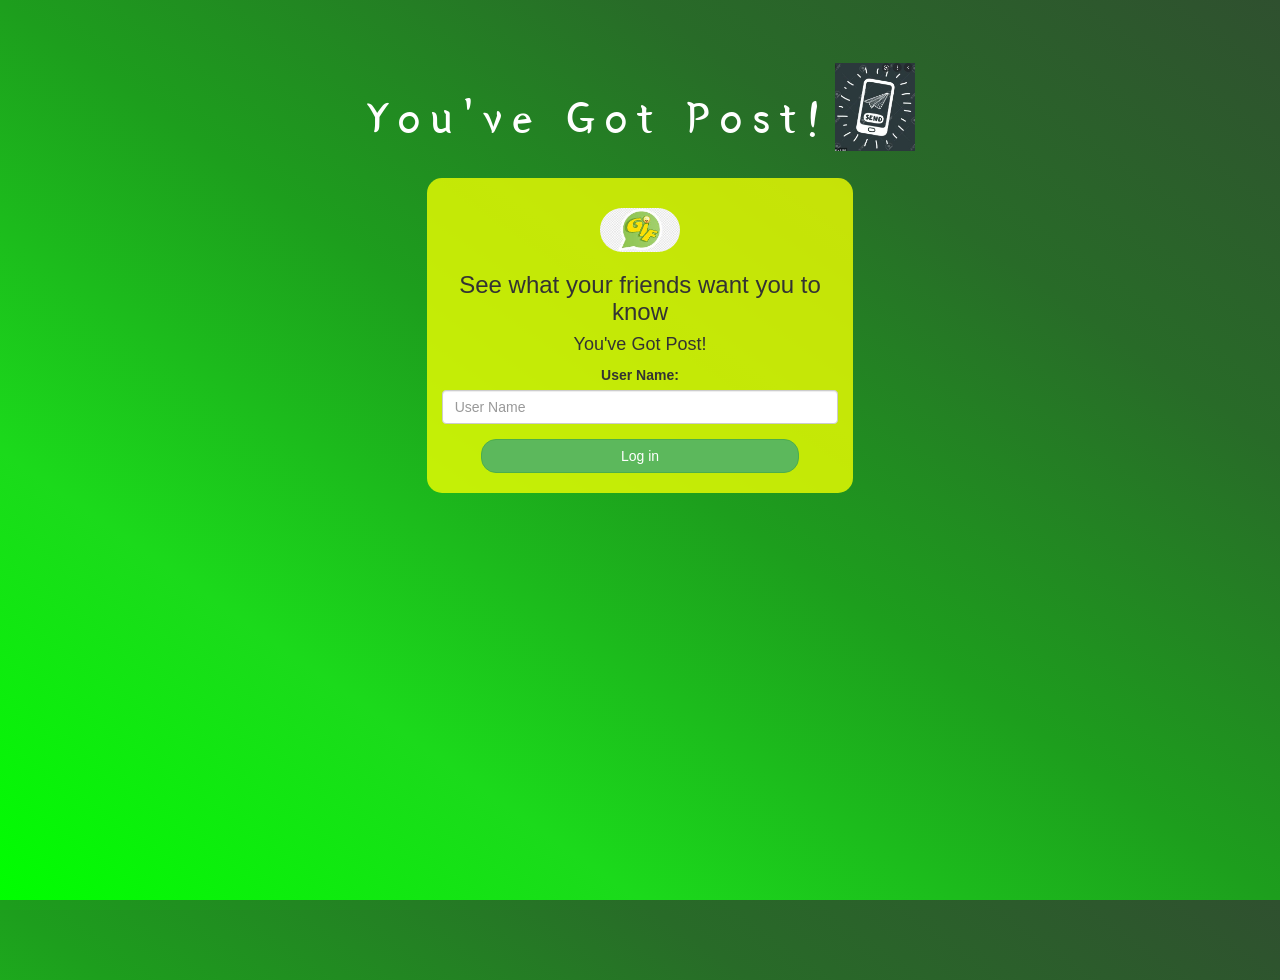
<file: index.html>
<!DOCTYPE html>
<html>
<head>
	<title>You've Got Post!</title>
<link href="https://fonts.googleapis.com/css?family=Yeon+Sung&display=swap" rel="stylesheet"><meta name="viewport" content="width=device-width, initial-scale=1">

<link rel="stylesheet" href="https://maxcdn.bootstrapcdn.com/bootstrap/3.4.0/css/bootstrap.min.css">
<script src="https://ajax.googleapis.com/ajax/libs/jquery/3.4.1/jquery.min.js"></script>
<script src="https://maxcdn.bootstrapcdn.com/bootstrap/3.4.0/js/bootstrap.min.js"></script>

<link rel="stylesheet" type="text/css" href="style.css">
<script src="post.js"></script>
</head>
<body>
<center>
	<h1 class="header">	
		You've Got Post!<sup>
	<img src="1b4c181f-f7e1-4762-b0f9-964282df29ee.jpg">
	</sup>
</h1>
	<div class="col-lg-4 col-md-6 col-sm-6 col-xs-11 login_div">
	<img src="images.jpg" class="logo">
		<h3 >See what your friends want you to know</h3>
		<h4 >You've Got Post!</h4>
		<div class="form-group">
		  <label >User Name:</label>
          <input type="text" id="user_name" class="form-control" placeholder="User Name">
		</div>
		<button id="login_button" class="btn btn-success" onclick="addUser()">Log in</button>
		<br><br>
	</div>
</center>
</body>
</html>
</file>
<file: style.css>
html, body
{
  height: 100%;
  margin: 0;
}

body
{
background-image: linear-gradient(to right top, #00ff00, #1bda1b, #1d9e1d, #286b28, #2f502f);
}

.header
{
	color: white;font-family: 'Yeon Sung';font-size: 45px;letter-spacing: 10px;margin-top: 80px;
}
.header img
{
	width: 80px;margin-left: -15px;
}

.login_div
{
	background: rgba(238, 255, 0, 0.8);float: none;border-radius: 15px;
}

.logo
{
	width: 80px;margin-top: 30px;border-radius: 40px;
}

#login_button
{
	width: 80%;border-radius: 15px;
}

.room_name
{
	cursor: pointer;
	font-size: 20px;
}


#logout
{
	font-size: 20px; float: right;
}


#output
{
	padding: 10px; width:80%;background: rgba(255,255,255,0.8);border-radius: 15px;
}

.input_div_room_page
{
	width: 80%;
}

.input_div label
{
	color: rgb(255, 251, 0);font-size: 20px;
}


.input_div_message_page
{
	position: fixed;bottom: 0px;width: 100%;background: rgba(255,255,255,0.8);
}
.input_div_message_page label
{
	color: black;
}
.input_div_message_page #msg
{
	width: 80%;
}
.input_div_message_page button
{
	margin-top: 15px;
	width: 50%; 
}
.color_white
{
	color: white
}

.user_tick
{
	width:20px;
}
.message_h4
{
	padding-left:5px;color:grey;
}
</file>
